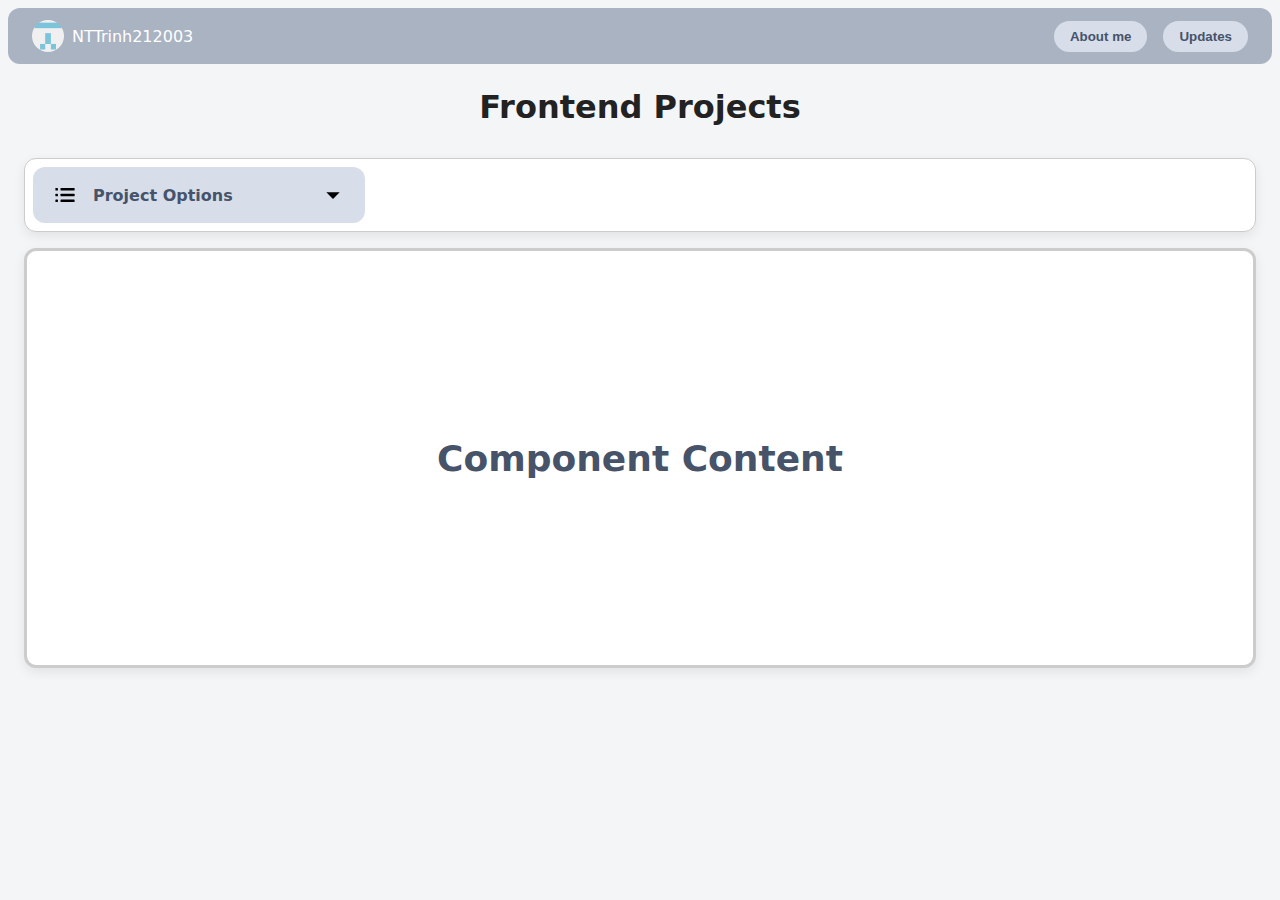
<file: index.html>
<!DOCTYPE html>
<html>
    <head>
        <meta charset="utf-8">
        <meta name="viewport" content="width=device-width, initial-scale=1.0">
        <meta name="description" content="Roadmap.sh Front-end learning project">
        <meta name="keywords" content="roadmap, roadmap.sh, frontend, front-end, projects, Trinh Nguyen">
        <meta name="author" content="Trinh Nguyen">

        <title>Roadmap.sh - Front-end Projects</title>
        <link rel="stylesheet" href="./css/main.css">
    </head>
    <body>
        <header class="navbar">
            <div class="mask-group">
                <img src="./assets/images/github-avatar.png" alt="Avatar" class="icon avatar">
                <p>NTTrinh212003</p>
            </div>

            <nav class="nav-buttons">
                <button class="nav-btn about">About me</button>
                <button class="nav-btn updates">Updates</button>
            </nav>
        </header>

        <section class="title-section">
            <h2 class="title-text">Frontend Projects</h2>
        </section>

        <main class="project-container">
            <div class="dropdown-container">
                <div class="dropdown-header" id="project-trigger" aria-haspopup="true" aria-expanded="false">
                    <span class="dropdown-icon"><img src="./assets/icons/dropdown-icon.svg" alt=""></span>
                    <span class="dropdown-label" id="selected-project">Project Options</span>
                    <span class="dropdown-arrow"><img src="./assets/icons/dropdown-arrow.svg" alt=""></span>
                </div>

                <ul class="dropdown-menu" id="project-menu" role="menu" hidden>
                </ul>

                <div class="dropdown-align"></div>
            </div>

            <div class="component-viewer">
                <div class="viewer-content">
                    <h2>Component Content</h2>
                </div>
            </div>
        </main>
        
        <script src="./js/main.js"></script>
    </body>
</html>
</file>
<file: css/main.css>
/* Global Reset & Variables */
*,
*::before,
*::after {
    box-sizing: border-box;
    margin: 0;
    padding: 0;
}

:root {
    --navy-light: #a9b3c2;
    --navy-dark: #465369;
    --navy-lighter: #d7deea;
    --pink: #ffc0cb;
    --yellow: #ff0;
    --bg: #f4f5f7;
    --border: #ccc;
    --radius: 0.75rem;
    --shadow: 0 0.25rem 0.75rem rgba(0, 0, 0, 0.08);
}

/* Body & Layout */
body {
    /* font-family: 'Roboto', sans-serif; */
    font-family: system-ui, -apple-system, sans-serif;
    background: var(--bg);
    color: #222;
    min-height: 100vh;
    display: flex;
    flex-direction: column;
    padding: 0.5rem;
}

/* Header / Navbar */
.navbar {
    display: flex;
    justify-content: space-between;
    align-items: center;
    background: var(--navy-light);
    padding: 0.75rem 1.5rem;
    border-radius: var(--radius);
    color: #fff;
    margin-bottom: 1.5rem;
}

.mask-group {
    display: flex;
    gap: 0.5rem;
    align-items: center;
}

.mask-group img {
    height: 32px;
    width: 32px;
    object-fit: fill;
    border-radius: 50%;
}

.nav-buttons {
    display: flex;
    gap: 1rem;
}

.nav-btn {
    background: var(--navy-lighter);
    color: var(--navy-dark);
    border: none;
    padding: 0.5rem 1rem;
    border-radius: 2rem;
    font-weight: 600;
    cursor: pointer;
    transition: background .2s;
}

.nav-btn:hover {
    background: #c0c8d8;
}

/* Title section */
.title-section {
    text-align: center;
    margin-bottom: 2rem;
}

.title-section h2 {
    font-size: 2rem;
    line-height: 1.2;
}

/* Project Container (Dropdown + Viewer) */
.project-container {
    display: flex;
    flex-direction: column;
    gap: 1rem;
    /* max-width: 900px; */
    margin: 0 1rem 1rem 1rem;
}

.dropdown-container {
    position: relative;
    display: flex;
    background: #fff;
    justify-content: space-between;
    align-items: center;
    padding:0.5rem;
    border: 1px solid var(--border);
    border-radius: var(--radius);
    box-shadow: var(--shadow);
}

.dropdown-header {
    display: flex;
    align-items: center;
    min-width: 20.75rem;
    gap: 0.75rem;
    padding: 0.75rem 1rem;
    background: var(--navy-lighter);
    border-radius: var(--radius);
    cursor: pointer;
    user-select: none;
    font-weight: 600;
    color: var(--navy-dark);
}

.dropdown-header:hover, .dropdown-header:focus {
    background: var(--navy-light);
}

.dropdown-icon {
    width: 2rem;
    height: 2rem;
    object-fit: fill;
    border-radius: 50%;
}

.dropdown-icon img {
    width: 100%;
    height: 100%;
}

.dropdown-arrow {
    width: 2rem;
    height: 2rem;
    margin-left: auto;
    transition: transform .2s;
}

.dropdown-arrow img {
    width: 100%;
    height: 100%;
}

.dropdown-menu {
    position: absolute;
    top: calc(100% - 0.5rem);
    left: 0.5rem;
    right: 0;
    /* margin-top: 0.25rem; */
    width: 20.75rem;
    background: #fff;
    border: 1px solid var(--border);
    border-radius: 0.5rem;
    max-height: 17.5rem;
    overflow-y: auto;
    list-style: none;
    padding: 0;
    z-index: 10;
    opacity: 0;
    visibility: hidden;
    transform: translateY(-0.5rem);
    transition: opacity .2s, transform .2s, visibility .2s;
    box-shadow: var(--shadow);
}

.dropdown-menu[aria-hidden="false"] {
    opacity: 1;
    visibility: visible;
    transform: translateY(0);
}

.dropdown-menu li {
    padding: 0.5rem 0.75rem;
    cursor: pointer;
    transition: background .15s;
}

.dropdown-menu li:hover {
    background-color: #f0f4ff;
}

.dropdown-align {
    /* flex: 1; */
    text-align: left;
    margin-right: 1rem;
}

/* Component Viewer */
.component-viewer {
    background: #fff;
    border: solid var(--border);
    border-radius: var(--radius);
    min-height: 26.25rem;
    padding: 2rem;
    display: flex;
    align-items: center;
    justify-content: center;
    box-shadow: var(--shadow);
}

.viewer-content {
    font-size: 1.5rem;
    color: var(--navy-dark);
}

.link-to-description,
.link-to-description::before,
.link-to-description::after {
    text-decoration: none;
    color: var(--navy-dark);
}

@media (max-width: 678px) {
    .navbar { flex-direction: column; gap: 0.75rem; }
    .nav-buttons { width: 100%; justify-content: center; }
    .dropdown-align {margin-left: 4.25rem; font-size: smaller;}
}
</file>
